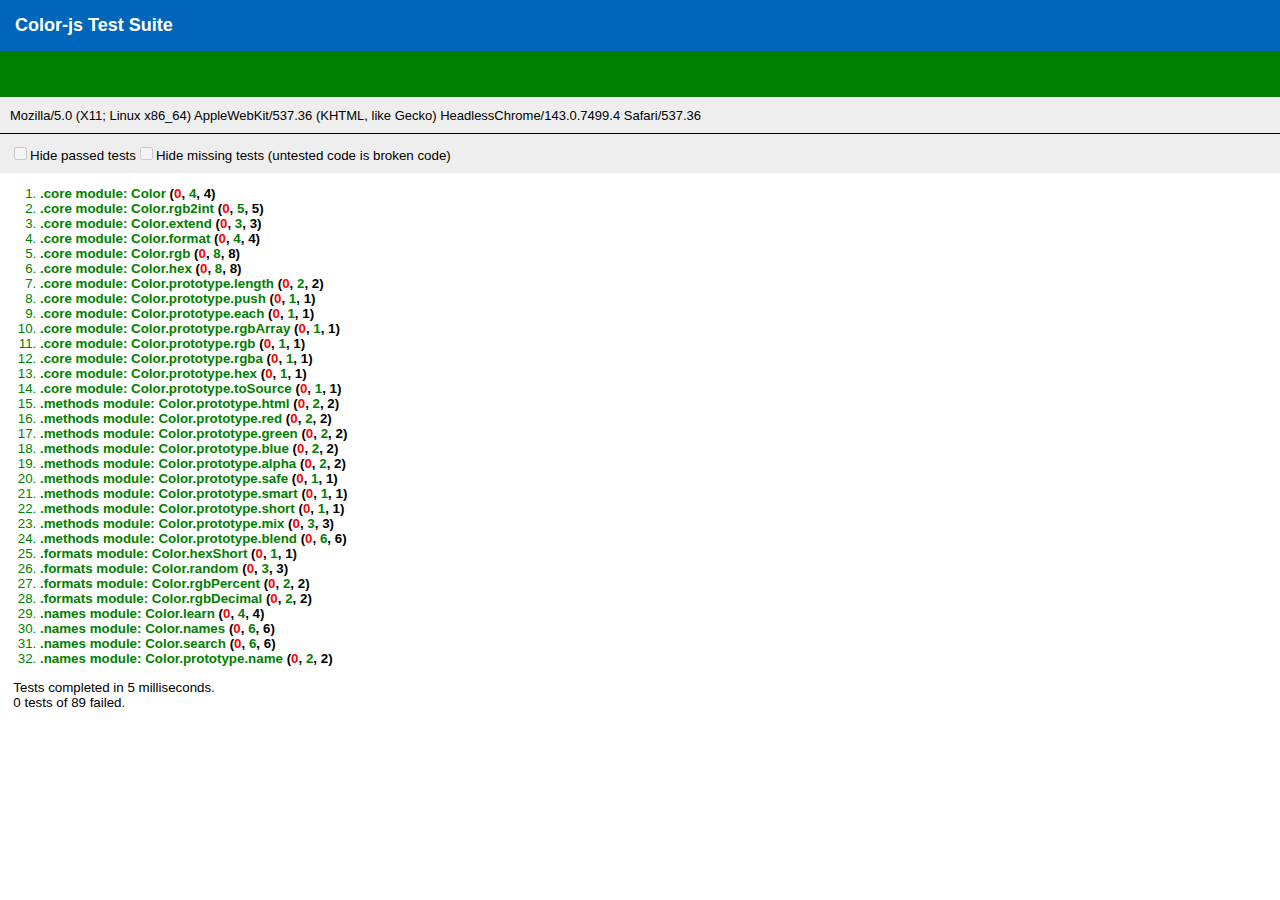
<file: tests/index.htm>
<!DOCTYPE html PUBLIC "-//W3C//DTD XHTML 1.0 Transitional//EN" "http://www.w3.org/TR/xhtml1/DTD/xhtml1-transitional.dtd">
<html xmlns="http://www.w3.org/1999/xhtml">
<head>
<meta http-equiv="Content-Type" content="text/html; charset=utf-8" />
<title>Color-js</title>

<script src="./jquery-1.3.2.js" type="text/javascript"></script>
<link href="./testsuite.css" rel="stylesheet" />
<script src="./testrunner.js" type="text/javascript"></script>

<script src="../source/Color.core.js" type="text/javascript"></script>
<script src="./test.core.js" type="text/javascript"></script>

<script src="../source/Color.methods.js" type="text/javascript"></script>
<script src="./test.methods.js" type="text/javascript"></script>

<script src="../source/Color.formats.js" type="text/javascript"></script>
<script src="./test.formats.js" type="text/javascript"></script>

<script src="../source/Color.names.js" type="text/javascript"></script>
<script src="./test.names.js" type="text/javascript"></script>
<!--
<script src="../src/Color.matrix.js" type="text/javascript"></script>
<script src="../src/Color.hsl.js" type="text/javascript"></script>
<script src="../src/Color.cmyk.js" type="text/javascript"></script>
<script src="../src/Color.array.js" type="text/javascript"></script>
-->
</head>
<body>
<h1 id="header">Color-js Test Suite</h1>
<h2 id="banner"></h2>
<h2 id="userAgent"></h2>
<div id="main"></div>
<ol id="tests"></ol>
</body>
</html>
</file>
<file: tests/testsuite.css>
body, div, h1 { font-family: 'trebuchet ms', verdana, arial; margin: 0; padding: 0 }
body {font-size: 10pt; }
h1 { padding: 15px; font-size: large; background-color: #06b; color: white; }
h1 a { color: white; }
h2 { padding: 10px; background-color: #eee; color: black; margin: 0; font-size: small; font-weight: normal }

.pass { color: green; } 
.fail { color: red; } 
p.result { margin-left: 1em; }

#banner { height: 2em; border-bottom: 1px solid white; }
h2.pass { background-color: green; }
h2.fail { background-color: red; }

div.testrunner-toolbar { background: #eee; border-top: 1px solid black; padding: 10px; }

ol#tests > li > strong { cursor:pointer; }

div#fx-tests h4 {
	background: red;
}

div#fx-tests h4.pass {
	background: green;
}

div#fx-tests div.box {
	background: red url(data/cow.jpg) no-repeat;
	overflow: hidden;
	border: 2px solid #000;
}

div#fx-tests div.overflow {
	overflow: visible;
}

div.inline {
	display: inline;
}

div.autoheight {
	height: auto;
}

div.autowidth {
	width: auto;
}

div.autoopacity {
	opacity: auto;
}

div.largewidth {
	width: 100px;
}

div.largeheight {
	height: 100px;
}

div.largeopacity {
	filter: progid:DXImageTransform.Microsoft.Alpha(opacity=100);
}

div.medwidth {
	width: 50px;
}

div.medheight {
	height: 50px;
}

div.medopacity {
	opacity: 0.5;
	filter: progid:DXImageTransform.Microsoft.Alpha(opacity=50);
}

div.nowidth {
	width: 0px;
}

div.noheight {
	height: 0px;
}

div.noopacity {
	opacity: 0;
	filter: progid:DXImageTransform.Microsoft.Alpha(opacity=0);
}

div.hidden {
	display: none;
}

div#fx-tests div.widewidth {
	background-repeat: repeat-x;
}

div#fx-tests div.wideheight {
	background-repeat: repeat-y;
}

div#fx-tests div.widewidth.wideheight {
	background-repeat: repeat;
}

div#fx-tests div.noback {
	background-image: none;
}

div.chain, div.chain div { width: 100px; height: 20px; position: relative; float: left; }
div.chain div { position: absolute; top: 0px; left: 0px; }

div.chain.test { background: red; }
div.chain.test div { background: green; }

div.chain.out { background: green; }
div.chain.out div { background: red; display: none; }

div#show-tests * { display: none; }
</file>
